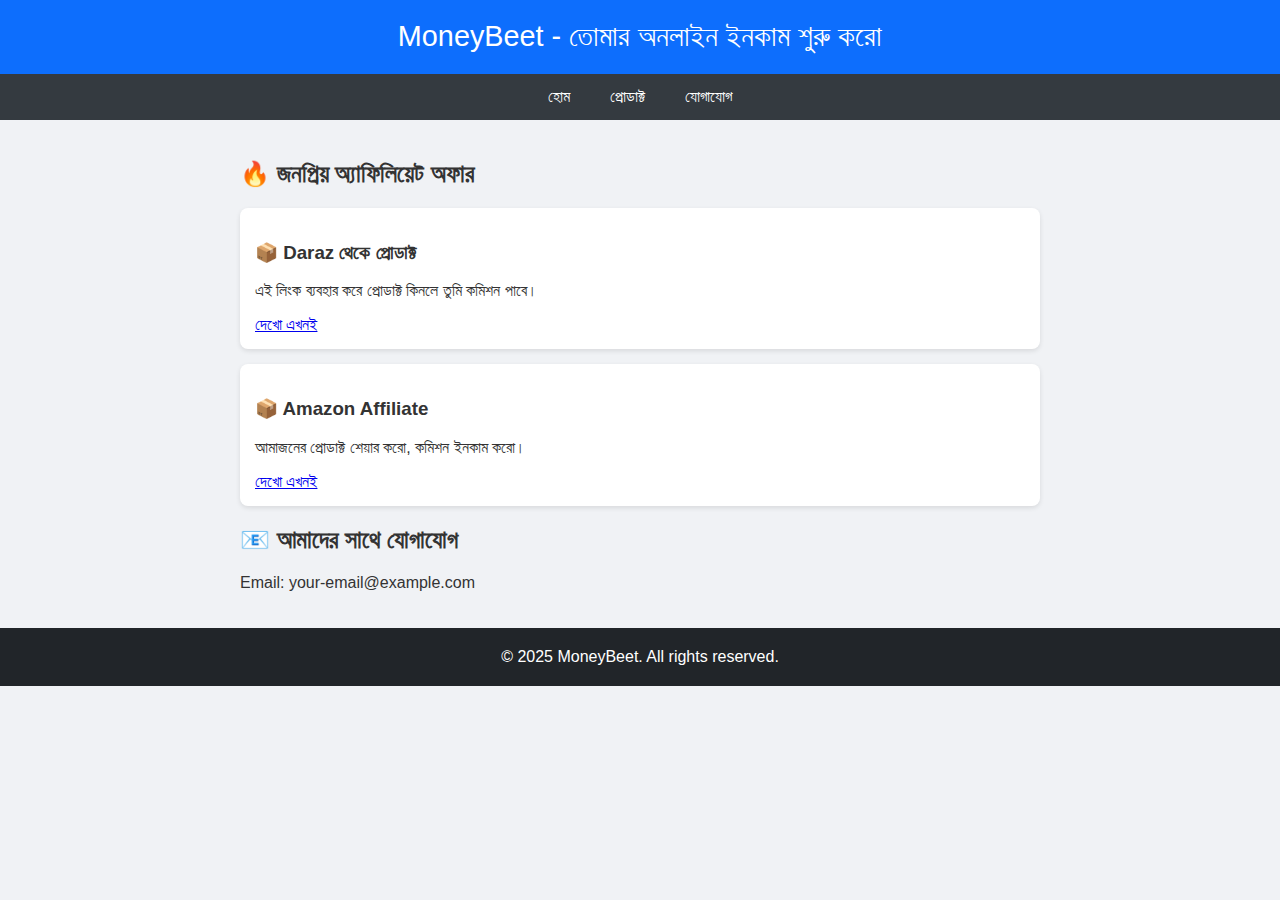
<file: index.html>
<!DOCTYPE html>
<html lang="bn">
<head>
  <meta charset="UTF-8" />
  <meta name="viewport" content="width=device-width, initial-scale=1.0" />
  <title>MoneyBeet - তোমার আয় শুরু করো</title>
  <style>
    body {
      margin: 0; font-family: sans-serif; background: #f0f2f5; color: #333;
    }
    header {
      background: #0d6efd; color: white; padding: 20px; text-align: center;
      font-size: 1.8rem;
    }
    nav {
      background: #343a40; display: flex; justify-content: center;
    }
    nav a {
      padding: 14px 20px; color: white; text-decoration: none;
    }
    nav a:hover {
      background-color: #495057;
    }
    main {
      padding: 20px; max-width: 800px; margin: auto;
    }
    .affiliate {
      background: white; padding: 15px; border-radius: 8px; margin: 15px 0;
      box-shadow: 0 2px 5px rgba(0,0,0,0.1);
    }
    footer {
      text-align: center; padding: 20px; background: #212529; color: white;
    }
  </style>
</head>
<body>
  <header>MoneyBeet - তোমার অনলাইন ইনকাম শুরু করো</header>
  <nav>
    <a href="#">হোম</a>
    <a href="#affiliate">প্রোডাক্ট</a>
    <a href="#contact">যোগাযোগ</a>
  </nav>
  <main>
    <h2>🔥 জনপ্রিয় অ্যাফিলিয়েট অফার</h2>

    <div class="affiliate">
      <h3>📦 Daraz থেকে প্রোডাক্ট</h3>
      <p>এই লিংক ব্যবহার করে প্রোডাক্ট কিনলে তুমি কমিশন পাবে।</p>
      <a href="https://www.daraz.com.bd" target="_blank">দেখো এখনই</a>
    </div>

    <div class="affiliate">
      <h3>📦 Amazon Affiliate</h3>
      <p>আমাজনের প্রোডাক্ট শেয়ার করো, কমিশন ইনকাম করো।</p>
      <a href="https://www.amazon.com" target="_blank">দেখো এখনই</a>
    </div>

    <section id="contact">
      <h2>📧 আমাদের সাথে যোগাযোগ</h2>
      <p>Email: your-email@example.com</p>
    </section>
  </main>
  <footer>© 2025 MoneyBeet. All rights reserved.</footer>
</body>
  </html>
</file>
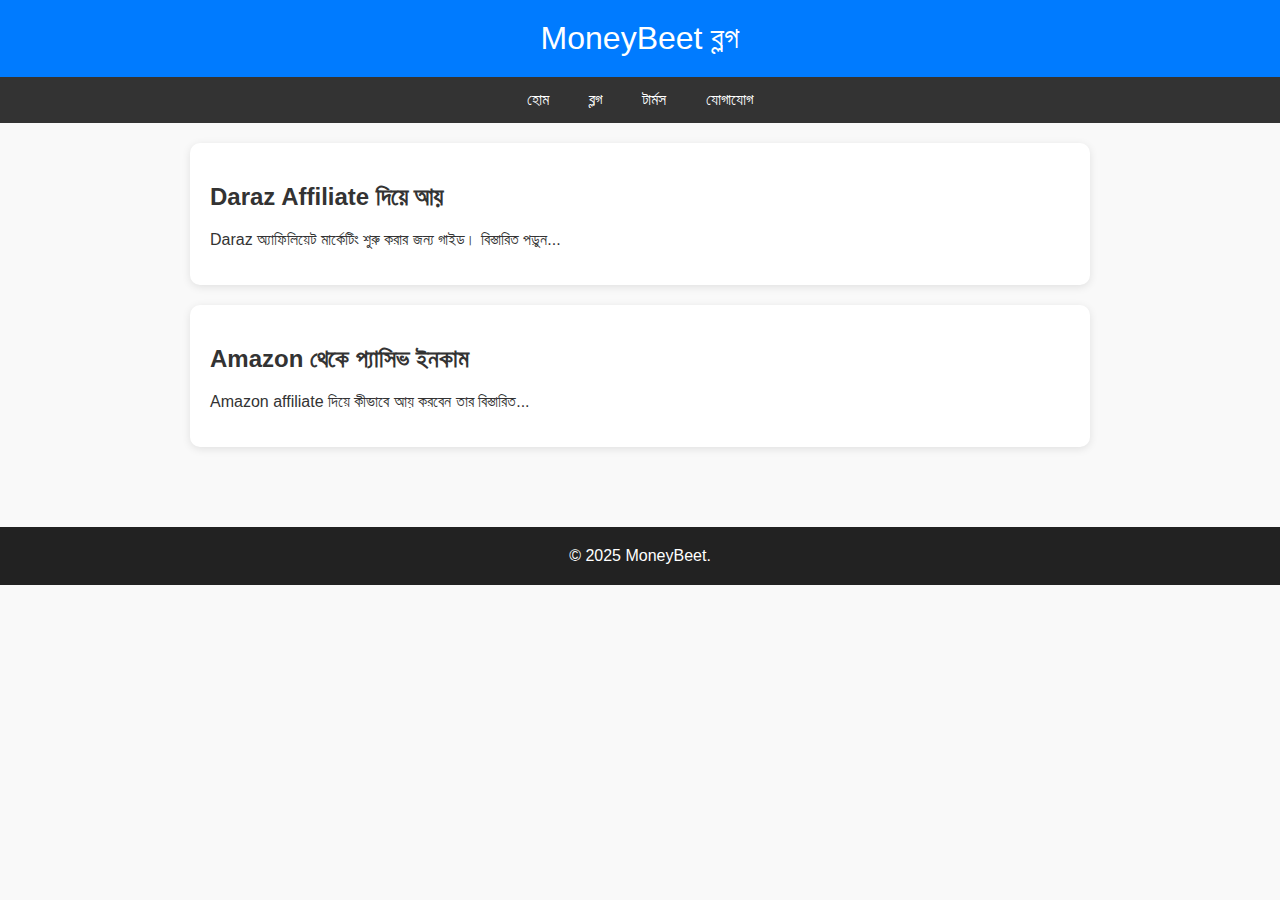
<file: blog.html>
<!DOCTYPE html>
<html lang="bn">
<head>
  <meta charset="UTF-8">
  <title>ব্লগ</title>
  <link rel="stylesheet" href="style.css">
</head>
<body>
  <header>MoneyBeet ব্লগ</header>
  <nav>
    <a href="index.html">হোম</a>
    <a href="blog.html">ব্লগ</a>
    <a href="terms.html">টার্মস</a>
    <a href="contact.html">যোগাযোগ</a>
  </nav>
  <main>
    <div class="card">
      <h2>Daraz Affiliate দিয়ে আয়</h2>
      <p>Daraz অ্যাফিলিয়েট মার্কেটিং শুরু করার জন্য গাইড। বিস্তারিত পড়ুন...</p>
    </div>
    <div class="card">
      <h2>Amazon থেকে প্যাসিভ ইনকাম</h2>
      <p>Amazon affiliate দিয়ে কীভাবে আয় করবেন তার বিস্তারিত...</p>
    </div>
  </main>
  <footer>
    © 2025 MoneyBeet.
  </footer>
</body>
</html>
</file>
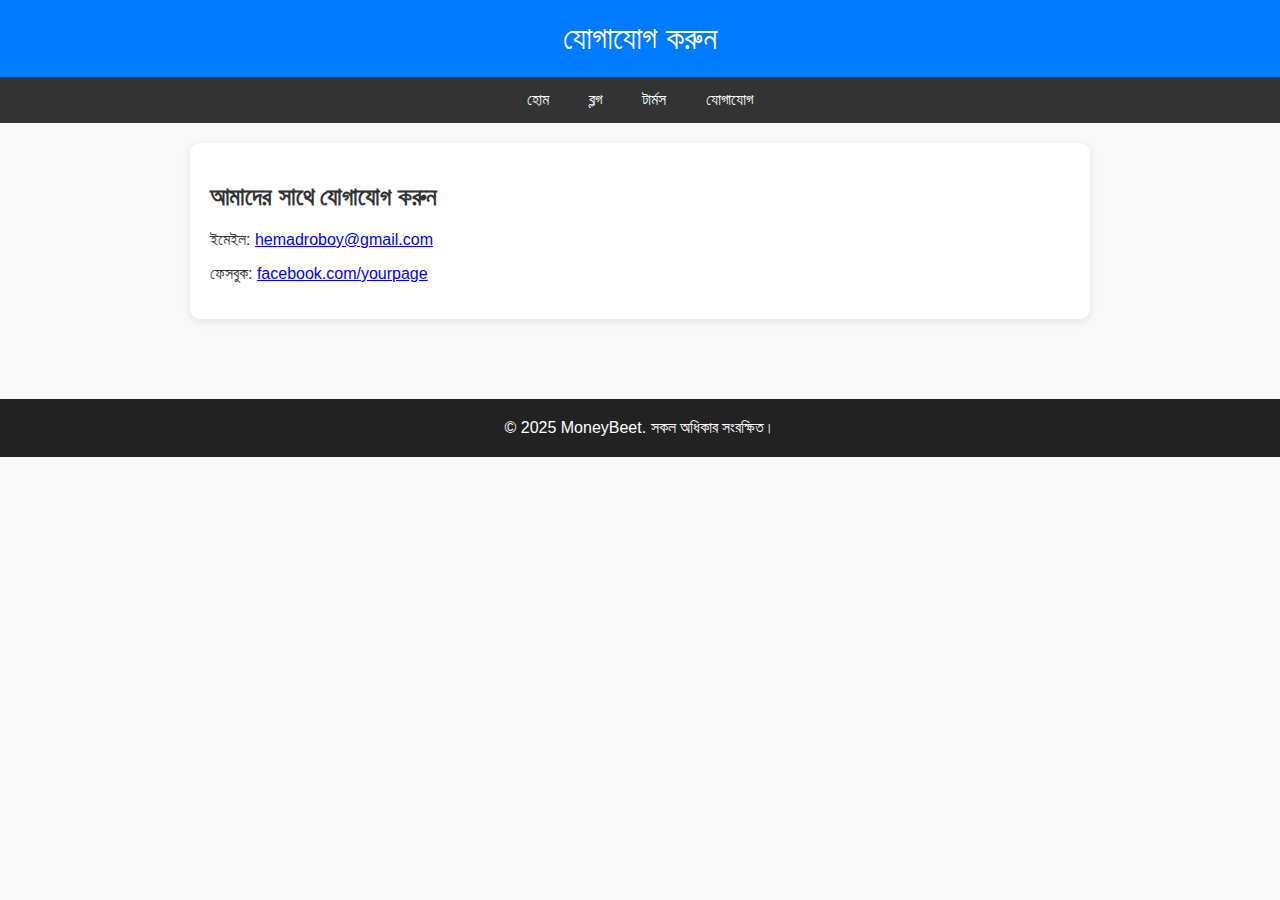
<file: contact.html>
<!DOCTYPE html>
<html lang="bn">
<head>
  <meta charset="UTF-8">
  <title>যোগাযোগ করুন</title>
  <link rel="stylesheet" href="style.css">
</head>
<body>
  <header>যোগাযোগ করুন</header>
  <nav>
    <a href="index.html">হোম</a>
    <a href="blog.html">ব্লগ</a>
    <a href="terms.html">টার্মস</a>
    <a href="contact.html">যোগাযোগ</a>
  </nav>
  <main>
    <div class="card">
      <h2>আমাদের সাথে যোগাযোগ করুন</h2>
      <p>ইমেইল: <a href="mailto:hemadroboy@gmail.com">hemadroboy@gmail.com</a></p>
      <p>ফেসবুক: <a href="https://facebook.com/yourpage" target="_blank">facebook.com/yourpage</a></p>
    </div>
  </main>
  <footer>
    © 2025 MoneyBeet. সকল অধিকার সংরক্ষিত।
  </footer>
</body>
                  </html>
</file>
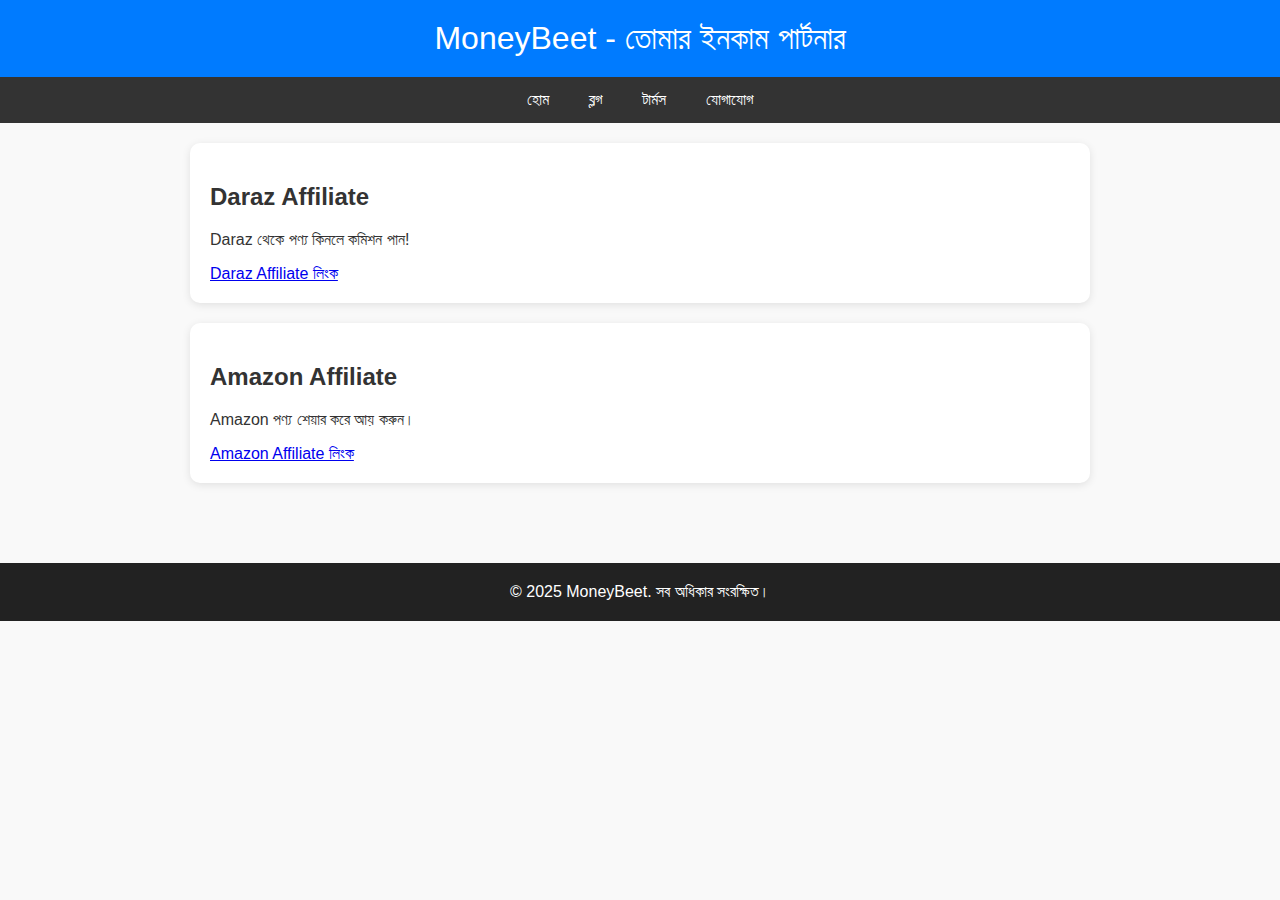
<file: inndex.html>
<!DOCTYPE html>
<html lang="bn">
<head>
  <meta charset="UTF-8">
  <meta name="viewport" content="width=device-width, initial-scale=1">
  <title>MoneyBeet - আয় শুরু হোক</title>
  <link rel="stylesheet" href="style.css">
</head>
<body>
  <header>
    MoneyBeet - তোমার ইনকাম পার্টনার
  </header>
  <nav>
    <a href="index.html">হোম</a>
    <a href="blog.html">ব্লগ</a>
    <a href="terms.html">টার্মস</a>
    <a href="contact.html">যোগাযোগ</a>
  </nav>
  <main>
    <div class="card">
      <h2>Daraz Affiliate</h2>
      <p>Daraz থেকে পণ্য কিনলে কমিশন পান!</p>
      <a href="https://daraz.com.bd">Daraz Affiliate লিংক</a>
    </div>
    <div class="card">
      <h2>Amazon Affiliate</h2>
      <p>Amazon পণ্য শেয়ার করে আয় করুন।</p>
      <a href="https://amazon.com">Amazon Affiliate লিংক</a>
    </div>
  </main>
  <footer>
    © 2025 MoneyBeet. সব অধিকার সংরক্ষিত।
  </footer>
</body>
    </html>
</file>
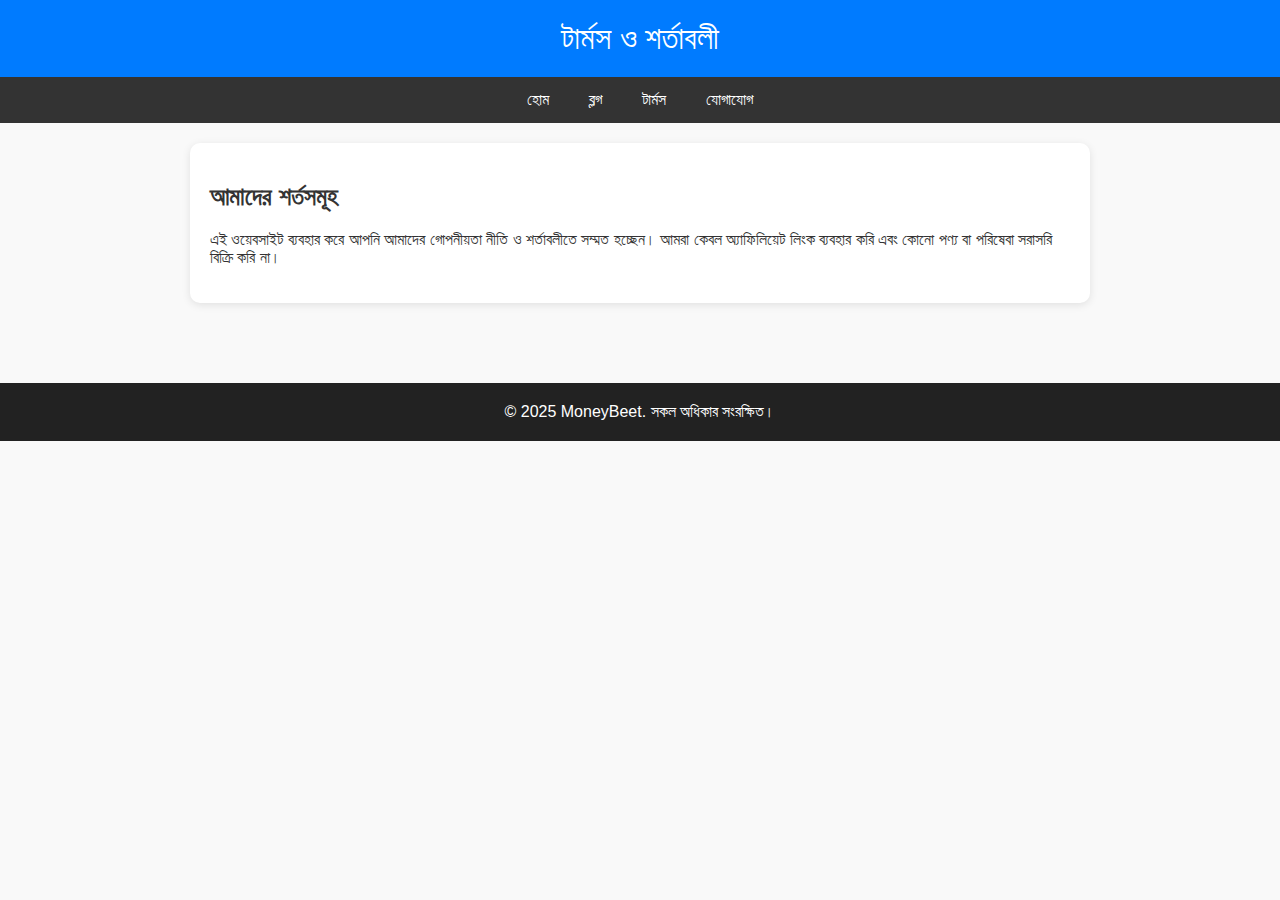
<file: terms.html>
<!DOCTYPE html>
<html lang="bn">
<head>
  <meta charset="UTF-8">
  <title>টার্মস ও শর্তাবলী</title>
  <link rel="stylesheet" href="style.css">
</head>
<body>
  <header>টার্মস ও শর্তাবলী</header>
  <nav>
    <a href="index.html">হোম</a>
    <a href="blog.html">ব্লগ</a>
    <a href="terms.html">টার্মস</a>
    <a href="contact.html">যোগাযোগ</a>
  </nav>
  <main>
    <div class="card">
      <h2>আমাদের শর্তসমূহ</h2>
      <p>এই ওয়েবসাইট ব্যবহার করে আপনি আমাদের গোপনীয়তা নীতি ও শর্তাবলীতে সম্মত হচ্ছেন। আমরা কেবল অ্যাফিলিয়েট লিংক ব্যবহার করি এবং কোনো পণ্য বা পরিষেবা সরাসরি বিক্রি করি না।</p>
    </div>
  </main>
  <footer>
    © 2025 MoneyBeet. সকল অধিকার সংরক্ষিত।
  </footer>
</body>
</html>
</file>
<file: style.css>
body {
  margin: 0;
  font-family: 'Segoe UI', sans-serif;
  background: #f9f9f9;
  color: #333;
}
header {
  background: #007bff;
  color: white;
  padding: 20px;
  text-align: center;
  font-size: 2rem;
}
nav {
  background: #333;
  display: flex;
  justify-content: center;
  flex-wrap: wrap;
}
nav a {
  color: white;
  padding: 14px 20px;
  text-decoration: none;
}
nav a:hover {
  background: #555;
}
main {
  max-width: 900px;
  margin: auto;
  padding: 20px;
}
.card {
  background: white;
  padding: 20px;
  border-radius: 10px;
  margin-bottom: 20px;
  box-shadow: 0 2px 8px rgba(0,0,0,0.1);
}
footer {
  background: #222;
  color: white;
  text-align: center;
  padding: 20px;
  margin-top: 40px;
}
@media screen and (max-width: 600px) {
  nav {
    flex-direction: column;
  }
    }
</file>
